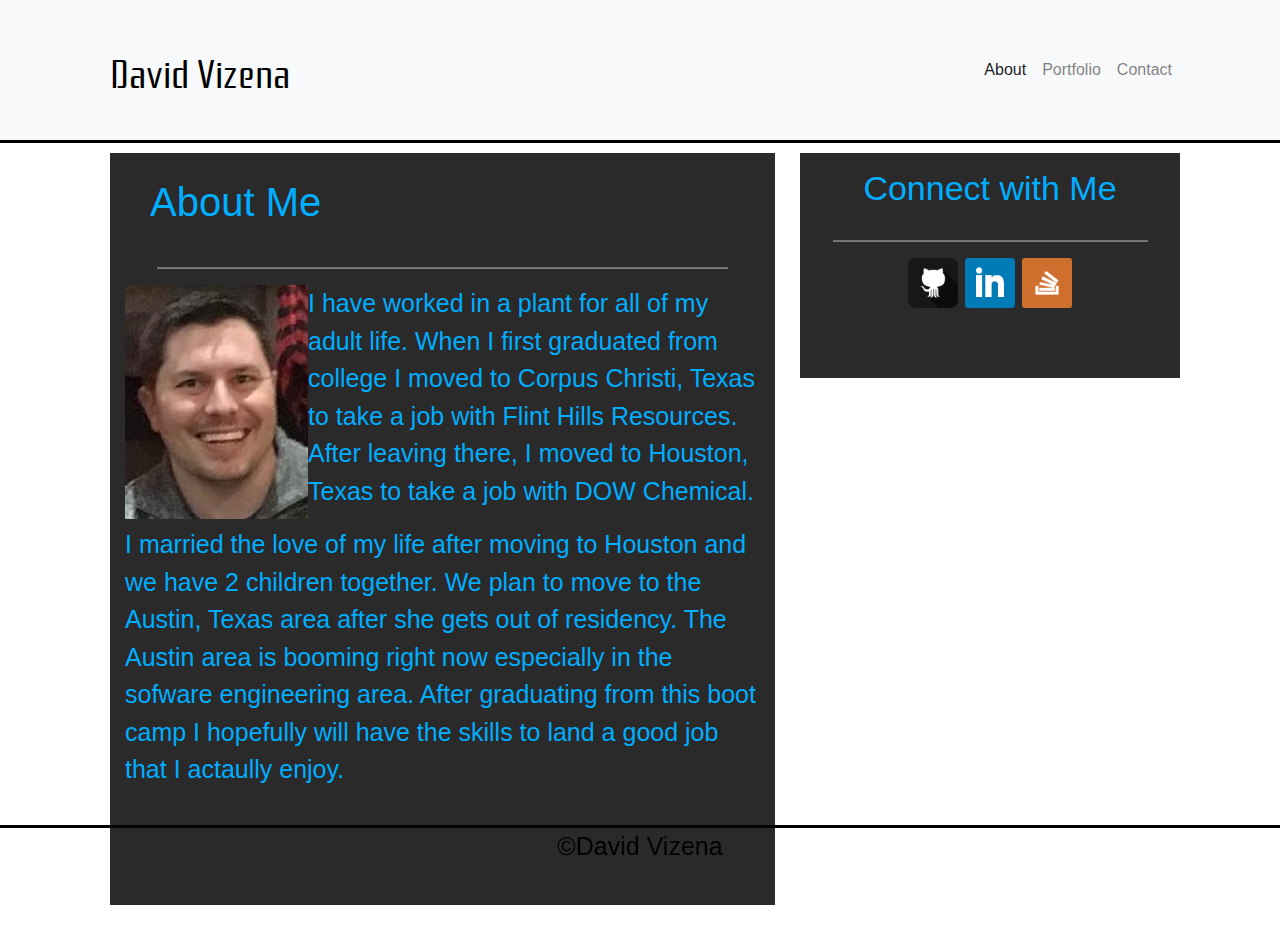
<file: index.html>
<!DOCTYPE html>
<html lang="en">
<head>
    <meta charset="UTF-8">
    <meta name="viewport" content="width=device-width, initial-scale=1.0">
    <meta http-equiv="X-UA-Compatible" content="ie=edge">
    <link rel="stylesheet" href="reset.css">
    <link rel="stylesheet" href="https://maxcdn.bootstrapcdn.com/bootstrap/4.0.0/css/bootstrap.min.css" integrity="sha384-Gn5384xqQ1aoWXA+058RXPxPg6fy4IWvTNh0E263XmFcJlSAwiGgFAW/dAiS6JXm" crossorigin="anonymous">
    <link href="https://fonts.googleapis.com/css?family=Rationale" rel="stylesheet">
    <link rel="stylesheet" href="./assets/css/style.css">
    <title>David Vizena - About</title>
</head>
<body>
        <!-- HEADER   -->
    <div class="navWrapper">
        <nav class="navbar navbar-expand-lg navbar-light bg-light">
                <a class="navbar-brand" href="#">David Vizena</a>
                <button class="navbar-toggler" type="button" data-toggle="collapse" data-target="#navbarNav" aria-controls="navbarNav" aria-expanded="false" aria-label="Toggle navigation">
                  <span class="navbar-toggler-icon"></span>
                </button>
                <div class="collapse navbar-collapse" id="navbarNav">
                  <ul class="navbar-nav ml-auto">
                    <li class="nav-item active">
                      <a class="nav-link" href="./index.html">About <span class="sr-only">(current)</span></a>
                    </li>
                    <li class="nav-item">
                      <a class="nav-link" href="./portfolio.html">Portfolio</a>
                    </li>
                    <li class="nav-item">
                      <a class="nav-link" href="./contact.html">Contact</a>
                    </li>
                  </ul>
                </div>
              </nav>
            </div>
        <!-- END HEADER -->
        <!-- About Page Start -->
        <div class="container">
                <div class="row">
                  <div class="col-sm-12 col-md-6 col-lg-7"> 
                    <h1>About Me</h1>
                    <hr><img src="./assets/images/personalprofile.jpeg" class="float-left" alt="David Vizena">
                    <p>
                      I have worked in a plant for all of my adult life. When I first graduated from 
                      college I moved to Corpus Christi, Texas to take a job with Flint Hills Resources.
                      After leaving there, I moved to Houston, Texas to take a job with DOW Chemical.
                  </p>
                  <p>
                      I married the love of my life after moving to Houston and we have 2 children together.
                      We plan to move to the Austin, Texas area after she gets out of residency. The Austin area
                      is booming right now especially in the sofware engineering area. After graduating from this 
                      boot camp I hopefully will have the skills to land a good job that I actaully enjoy.
                  </p>
  

                  </div>
                <div class="col-sm-12 col-md-4 col-lg-4">
                    <h1>Connect with Me</h1><hr>
                    <div class="links">
                    <a href="https://github.com/vizena2005" target="_blank"><img src="./assets/images/Github.png" alt="Github Link" height="50" width="50" vspace="6" hspace="-1"></a>
                    <a href="https://www.linkedin.com/in/david-vizena-56689581/" target="_blank"><img src="./assets/images/linkedin_icon.png" alt="LinkedIn Site Link" height="50" width="50" vspace="10"></a>
                    <a href="https://stackoverflow.com/users/9137418/david-vizena" target="_blank"><img src="./assets/images/stack_overflow_icon.png" alt ="StackOverflow Link" height="50" width="50" vspace="-50" ></a>
                  </div>
                </div>
                </div>
              </div> 
              

        <!-- About Page END -->
        <!-- FOOTER -->
            <div class="row footer text-center">
              <div class="col-sm-12 col-md-12 col-lg-12">
                <span class="text-muted">&copy;David Vizena</span>
            </div>
          </div>
          
        <!-- END FOOTER -->
        <script src="https://code.jquery.com/jquery-3.2.1.slim.min.js" integrity="sha384-KJ3o2DKtIkvYIK3UENzmM7KCkRr/rE9/Qpg6aAZGJwFDMVNA/GpGFF93hXpG5KkN" crossorigin="anonymous"></script>
        <script src="https://cdnjs.cloudflare.com/ajax/libs/popper.js/1.12.9/umd/popper.min.js" integrity="sha384-ApNbgh9B+Y1QKtv3Rn7W3mgPxhU9K/ScQsAP7hUibX39j7fakFPskvXusvfa0b4Q" crossorigin="anonymous"></script>
        <script src="https://maxcdn.bootstrapcdn.com/bootstrap/4.0.0/js/bootstrap.min.js" integrity="sha384-JZR6Spejh4U02d8jOt6vLEHfe/JQGiRRSQQxSfFWpi1MquVdAyjUar5+76PVCmYl" crossorigin="anonymous"></script>
</body>
</html>
</file>
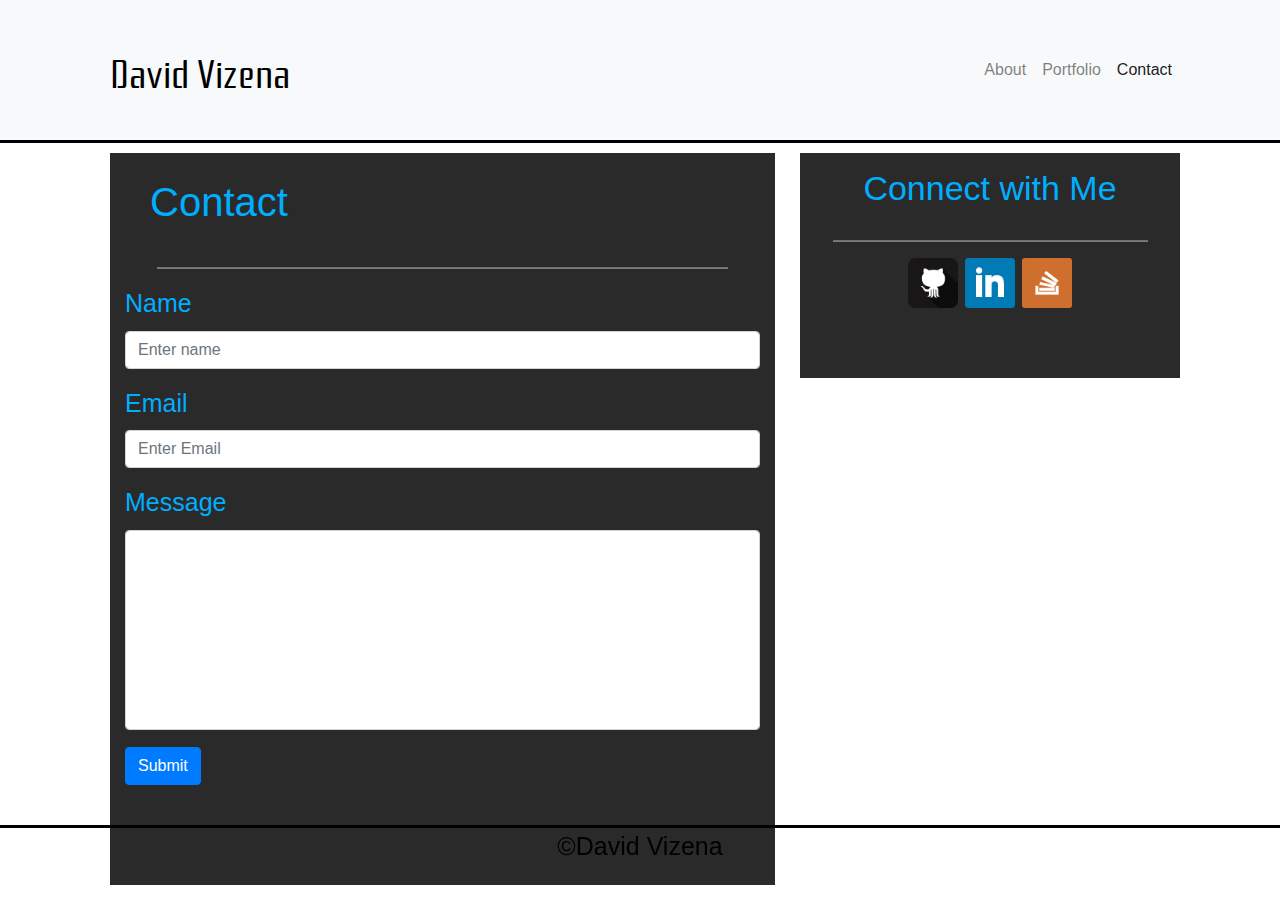
<file: contact.html>
<!DOCTYPE html>
<html lang="en">
<head>
    <meta charset="UTF-8">
    <meta name="viewport" content="width=device-width, initial-scale=1.0">
    <meta http-equiv="X-UA-Compatible" content="ie=edge">
    <link rel="stylesheet" href="reset.css">
    <link rel="stylesheet" href="https://maxcdn.bootstrapcdn.com/bootstrap/4.0.0/css/bootstrap.min.css" integrity="sha384-Gn5384xqQ1aoWXA+058RXPxPg6fy4IWvTNh0E263XmFcJlSAwiGgFAW/dAiS6JXm" crossorigin="anonymous">
    <link href="https://fonts.googleapis.com/css?family=Rationale" rel="stylesheet">
    <link rel="stylesheet" href="./assets/css/style.css">
    <title>David Vizena - About</title>
</head>
<body>
        <!-- HEADER   -->
    <div class="navWrapper">
        <nav class="navbar navbar-expand-lg navbar-light bg-light">
                <a class="navbar-brand" href="#">David Vizena</a>
                <button class="navbar-toggler" type="button" data-toggle="collapse" data-target="#navbarNav" aria-controls="navbarNav" aria-expanded="false" aria-label="Toggle navigation">
                  <span class="navbar-toggler-icon"></span>
                </button>
                <div class="collapse navbar-collapse" id="navbarNav">
                  <ul class="navbar-nav ml-auto">
                    <li class="nav-item">
                      <a class="nav-link" href="./index.html">About <span class="sr-only">(current)</span></a>
                    </li>
                    <li class="nav-item">
                      <a class="nav-link" href="./portfolio.html">Portfolio</a>
                    </li>
                    <li class="nav-item active">
                      <a class="nav-link" href="./contact.html">Contact</a>
                    </li>
                  </ul>
                </div>
              </nav>
            </div>
        <!-- END HEADER -->
        <!-- Contact Page Start -->
            <div class="container">
                    <div class="row">
                      <div class="col-sm-12 col-md-6 col-lg-7"> 
                          <h1>Contact</h1><hr>
                          <form>
                              <div class="form-group">
                                <label for="exampleInputEmail1">Name</label>
                                <input type="name" class="form-control" id="exampleInputEmail1" aria-describedby="emailHelp" placeholder="Enter name">
                                <small id="emailHelp" class="form-text text-muted"></small>
                              </div>
                              <div class="form-group">
                                <label for="exampleInputEmail1">Email</label>
                                <input type="email" class="form-control" id="exampleInputEmail1" placeholder="Enter Email">
                              </div>
                              <div class="form-group">
                                  <label for="exampleInputPassword1">Message</label>
                                  <input type="email" class="form-control" id="exampleInputPassword1" placeholder="">
                                </div>
                                <button type="submit" class="btn btn-primary">Submit</button>
                            </form>       
                      </div>
                    <div class="col-sm-12 col-md-4 col-lg-4">
                        <h1>Connect with Me</h1><hr>
                        <div class="links">
                        <a href="https://github.com/vizena2005" target="_blank"><img src="./assets/images/Github.png" alt="Github Link" height="50" width="50" vspace="6" hspace="-1"></a>
                        <a href="https://www.linkedin.com/in/david-vizena-56689581/" target="_blank"><img src="./assets/images/linkedin_icon.png" alt="LinkedIn Site Link" height="50" width="50" vspace="10"></a>
                        <a href="https://stackoverflow.com/users/9137418/david-vizena" target="_blank"><img src="./assets/images/stack_overflow_icon.png" alt ="StackOverflow Link" height="50" width="50" vspace="-50" ></a>
                      </div>
                    </div>
                    </div>
                  </div> 
                   
              

        <!-- Contact Page END -->
        <!-- FOOTER -->
            <div class="row footer text-center">
              <div class="col-sm-12 col-md-12 col-lg-12">
                <span class="text-muted">&copy;David Vizena</span>
            </div>
          </div>
          
        <!-- END FOOTER -->
        <script src="https://code.jquery.com/jquery-3.2.1.slim.min.js" integrity="sha384-KJ3o2DKtIkvYIK3UENzmM7KCkRr/rE9/Qpg6aAZGJwFDMVNA/GpGFF93hXpG5KkN" crossorigin="anonymous"></script>
        <script src="https://cdnjs.cloudflare.com/ajax/libs/popper.js/1.12.9/umd/popper.min.js" integrity="sha384-ApNbgh9B+Y1QKtv3Rn7W3mgPxhU9K/ScQsAP7hUibX39j7fakFPskvXusvfa0b4Q" crossorigin="anonymous"></script>
        <script src="https://maxcdn.bootstrapcdn.com/bootstrap/4.0.0/js/bootstrap.min.js" integrity="sha384-JZR6Spejh4U02d8jOt6vLEHfe/JQGiRRSQQxSfFWpi1MquVdAyjUar5+76PVCmYl" crossorigin="anonymous"></script>
</body>
</html>
</file>
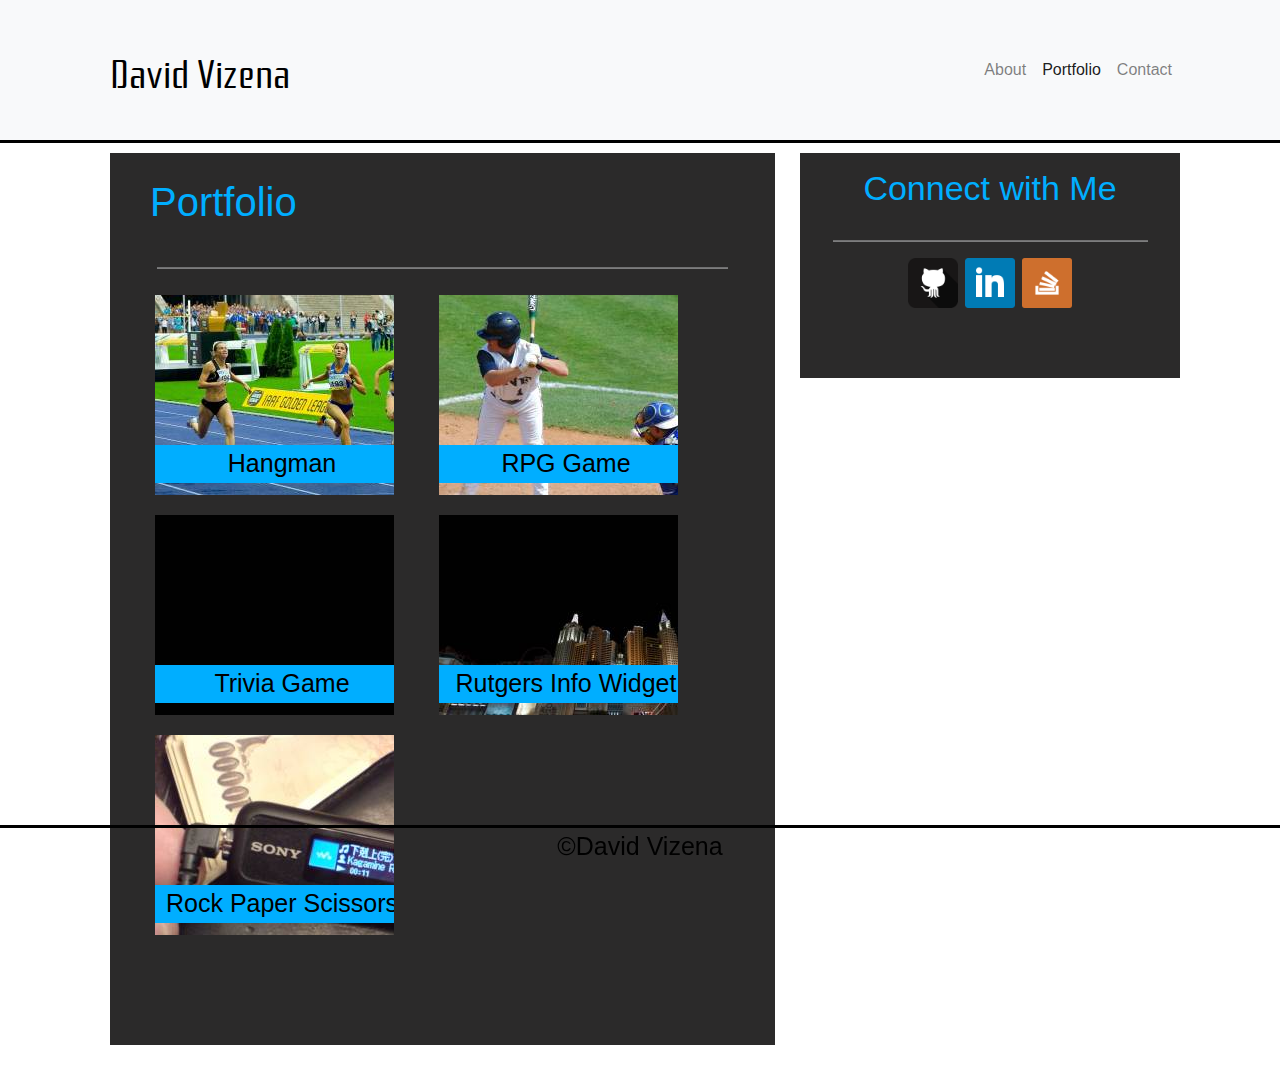
<file: portfolio.html>
<!DOCTYPE html>
<html lang="en">
<head>
    <meta charset="UTF-8">
    <meta name="viewport" content="width=device-width, initial-scale=1.0">
    <meta http-equiv="X-UA-Compatible" content="ie=edge">
    <link rel="stylesheet" href="reset.css">
    <link rel="stylesheet" href="https://maxcdn.bootstrapcdn.com/bootstrap/4.0.0/css/bootstrap.min.css" integrity="sha384-Gn5384xqQ1aoWXA+058RXPxPg6fy4IWvTNh0E263XmFcJlSAwiGgFAW/dAiS6JXm" crossorigin="anonymous">
    <link href="https://fonts.googleapis.com/css?family=Rationale" rel="stylesheet">
    <link rel="stylesheet" href="./assets/css/style.css">
    <title>David Vizena - About</title>
</head>
<body>
        <!-- HEADER   -->
    <div class="navWrapper">
        <nav class="navbar navbar-expand-lg navbar-light bg-light">
                <a class="navbar-brand" href="#">David Vizena</a>
                <button class="navbar-toggler" type="button" data-toggle="collapse" data-target="#navbarNav" aria-controls="navbarNav" aria-expanded="false" aria-label="Toggle navigation">
                  <span class="navbar-toggler-icon"></span>
                </button>
                <div class="collapse navbar-collapse" id="navbarNav">
                  <ul class="navbar-nav ml-auto">
                    <li class="nav-item">
                      <a class="nav-link" href="./index.html">About <span class="sr-only">(current)</span></a>
                    </li>
                    <li class="nav-item active">
                      <a class="nav-link" href="./portfolio.html">Portfolio</a>
                    </li>
                    <li class="nav-item">
                      <a class="nav-link" href="./contact.html">Contact</a>
                    </li>
                  </ul>
                </div>
              </nav>
            </div>
        <!-- END HEADER -->
        <!-- Portfolio Page Start -->
        <div class="container">
            <div class="row">
              <div class="col-sm-12 col-md-6 col-lg-7"> 
                  <h1>Portfolio</h1><hr>
                  <div class="wrapper">
                    <img src="./assets/images/img1.jpeg" alt="Hangman Image">
                    <p>Hangman</p>
                  </div> 
                  <div class="wrapper">
                    <img src="./assets/images/img2.jpeg" alt="RPG Game Image">
                    <p>RPG Game</p>
                  </div>
                  <div class="wrapper">
                    <img src="./assets/images/img3.jpeg" alt="Trivia Image">
                    <p>Trivia Game</p>
                  </div>
                  <div class="wrapper">
                    <img src="./assets/images/img4.jpeg" alt="Rutgers Image">
                    <p>Rutgers Info Widget</p>
                  </div>
                  <div class="wrapper">
                    <img src="./assets/images/img5.jpeg" alt="Paper Rock Scissors Image">
                    <p>Rock Paper Scissors</p>
                  </div>
              </div>
            <div class="col-sm-12 col-md-4 col-lg-4">
                <h1>Connect with Me</h1><hr>
                <div class="links">
                <a href="https://github.com/vizena2005" target="_blank"><img src="./assets/images/Github.png" alt="Github Link" height="50" width="50" vspace="6" hspace="-1"></a>
                <a href="https://www.linkedin.com/in/david-vizena-56689581/" target="_blank"><img src="./assets/images/linkedin_icon.png" alt="LinkedIn Site Link" height="50" width="50" vspace="10"></a>
                <a href="https://stackoverflow.com/users/9137418/david-vizena" target="_blank"><img src="./assets/images/stack_overflow_icon.png" alt ="StackOverflow Link" height="50" width="50" vspace="-50" ></a>
              </div>
            </div>
            </div>
          </div> 

        <!-- Portfolio Page END -->
        <!-- FOOTER -->
            <div class="row footer text-center">
              <div class="col-sm-12 col-md-12 col-lg-12">
                <span class="text-muted">&copy;David Vizena</span>
            </div>
          </div>
          
        <!-- END FOOTER -->
        <script src="https://code.jquery.com/jquery-3.2.1.slim.min.js" integrity="sha384-KJ3o2DKtIkvYIK3UENzmM7KCkRr/rE9/Qpg6aAZGJwFDMVNA/GpGFF93hXpG5KkN" crossorigin="anonymous"></script>
        <script src="https://cdnjs.cloudflare.com/ajax/libs/popper.js/1.12.9/umd/popper.min.js" integrity="sha384-ApNbgh9B+Y1QKtv3Rn7W3mgPxhU9K/ScQsAP7hUibX39j7fakFPskvXusvfa0b4Q" crossorigin="anonymous"></script>
        <script src="https://maxcdn.bootstrapcdn.com/bootstrap/4.0.0/js/bootstrap.min.js" integrity="sha384-JZR6Spejh4U02d8jOt6vLEHfe/JQGiRRSQQxSfFWpi1MquVdAyjUar5+76PVCmYl" crossorigin="anonymous"></script>
</body>
</html>
</file>
<file: assets/css/style.css>
/* LAYOUT FOR EVERYPAGE */
body {
     background-image: url("https://d2v9y0dukr6mq2.cloudfront.net/video/thumbnail/itCjTBE/videoblocks-light-grey-and-blue-tech-geometric-motion-design-video-animation-ultra-hd-4k-3840x2160_s-m34-dzb_thumbnail-full01.png"); 
    font-family: Arial, Helvetica, sans-serif;
}
hr {
    width: 90%;
    height: 1px;
    background-color: #7d7d7e;
}
a.navbar-brand{
    margin-left: 70px;
}
.nav.navbar.navbar-expand-lg.navbar-light.bg-light{
    margin-top: 100px;
}
div#navbarNav.collapse.navbar-collapse{
    margin-right: 85px;
}
.bg-light{
    background-image: url(https://wallpaperscraft.com/image/gray_white_spots_abstraction_faded_65625_1920x1080.jpg);
    padding: 15px;
    border-bottom: 3px solid #000000;
}
.navbar-brand{
    padding: 25px;
    margin-left: 8%;
}
.navbar-light .navbar-brand{
    color: #000000;
    font-family: Rationale;
    font-size: 40px;
}

.footer {
    background-image: url(https://wallpaperscraft.com/image/gray_white_spots_abstraction_faded_65625_1920x1080.jpg);
    border-top: 3px solid #000000;
    position: fixed;
    bottom: 0;
    left: 0;
    right: 0;
    height: 75px;
    z-index: 3;
}
.text-muted{
    color: #000000 !important;
    font-size: 25px;
    margin-top: 5px;
}
.contentWrapper{
    width: 80%;
}
/* END LAYOUT FOR EVERYPAGE */

/* ABOUT PAGE START */
.col-sm-12.col-md-6.col-lg-7{
    background-color: rgb(43,42, 42);
    color: #00aeff;
    font-size: 25px;
    margin-right: 25px;
    margin-top: 10px;
    padding-bottom: 100px;
    margin-bottom: 30px;
    margin-left: 40px;
}

.col-sm-12.col-md-6.col-lg-7 h1{
    padding: 25px;
}
.col-sm-12.col-md-4.col-lg-4{
    background-color: rgb(43,42, 42);
    color: #00aeff;
    font-size: 25px;
    margin-top: 10px;
    height: 225px;
}
.col-sm-12.col-md-4.col-lg-4 h1{
    padding: 15px;
    font-size: 34px;
    text-align: center;
}
.links{
    text-align: center;
}
/* ABOUT PAGE END */

/* PORTFOLIO PAGE START */
.col-sm-6.col-md-4.col-lg-7{
    background-color: rgb(43,42, 42);
    color: #00aeff;
    font-size: 25px;
    margin-right: 25px;
    margin-top: 10px;
    padding-bottom: 100px;
    margin-bottom: 10px;
    margin-left: 145px;
}
.col-sm-6.col-md-4.col-lg-3{
    background-color: rgb(43,42, 42);
    color: #00aeff;
    font-size: 25px;
    margin-top: 10px;
    height: 225px;
}
.col-sm-6.col-md-4.col-lg-9 h1{
    padding: 25px;
}

.col-sm-6.col-md-4.col-lg-3 h1{
    padding: 10px;
    font-size: 31px;
}
.wrapper{
    position: relative;
    width: 40%;
    float: left;
    margin: 0 15px;
    overflow: hidden;
    z-index: 1;
    padding: 10px 15px;
}
.wrapper p {
    position: absolute;
    top: 160px;
    width: 100%;
    background-color: #00aeff;
    text-align: center;
    display: block;
    z-index: 2;
    color: #000000;
}
.wrapper img {
    }
    
/* PORTFOLIO PAGE END */

/* CONTACT PAGE START */
input#exampleInputPassword1.form-control{
    height: 200px;
}
/* CONTACT PAGE END */
/* Media Queries START */
/* Media Queries END */
</file>
